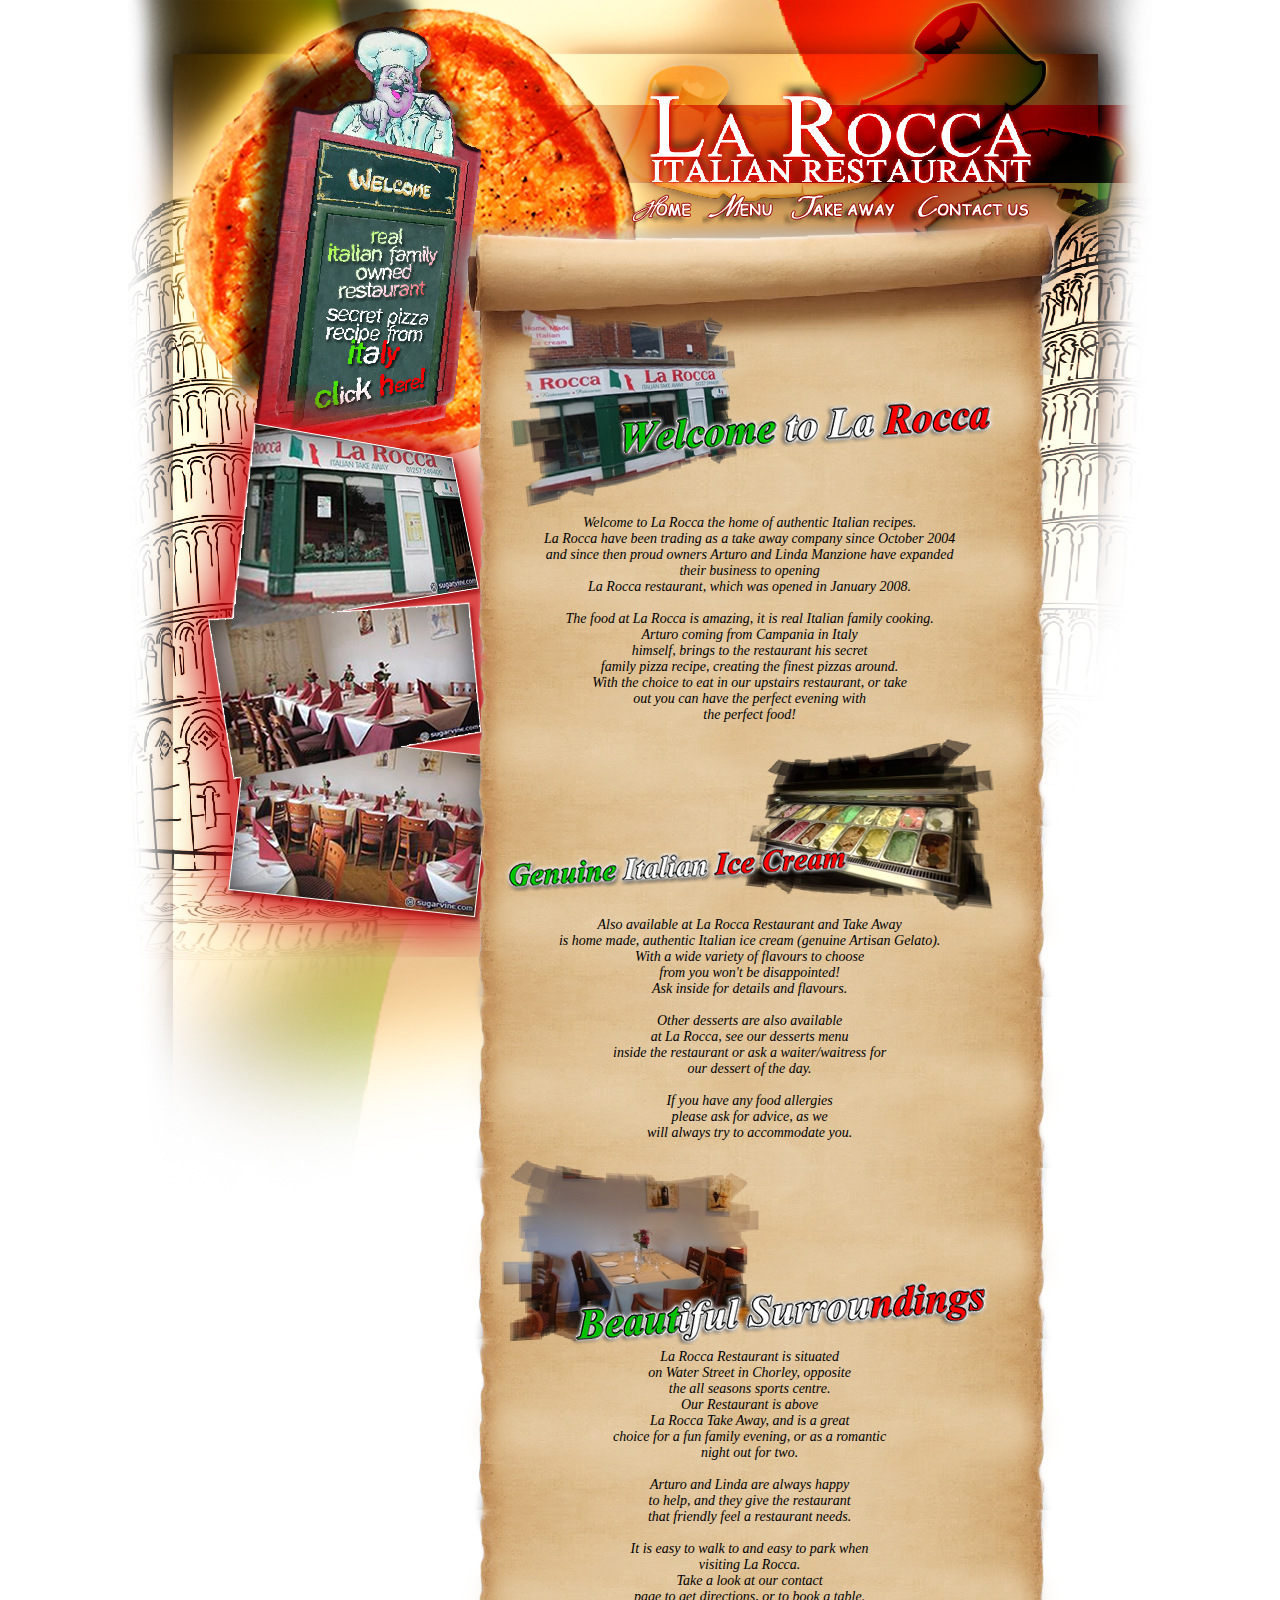
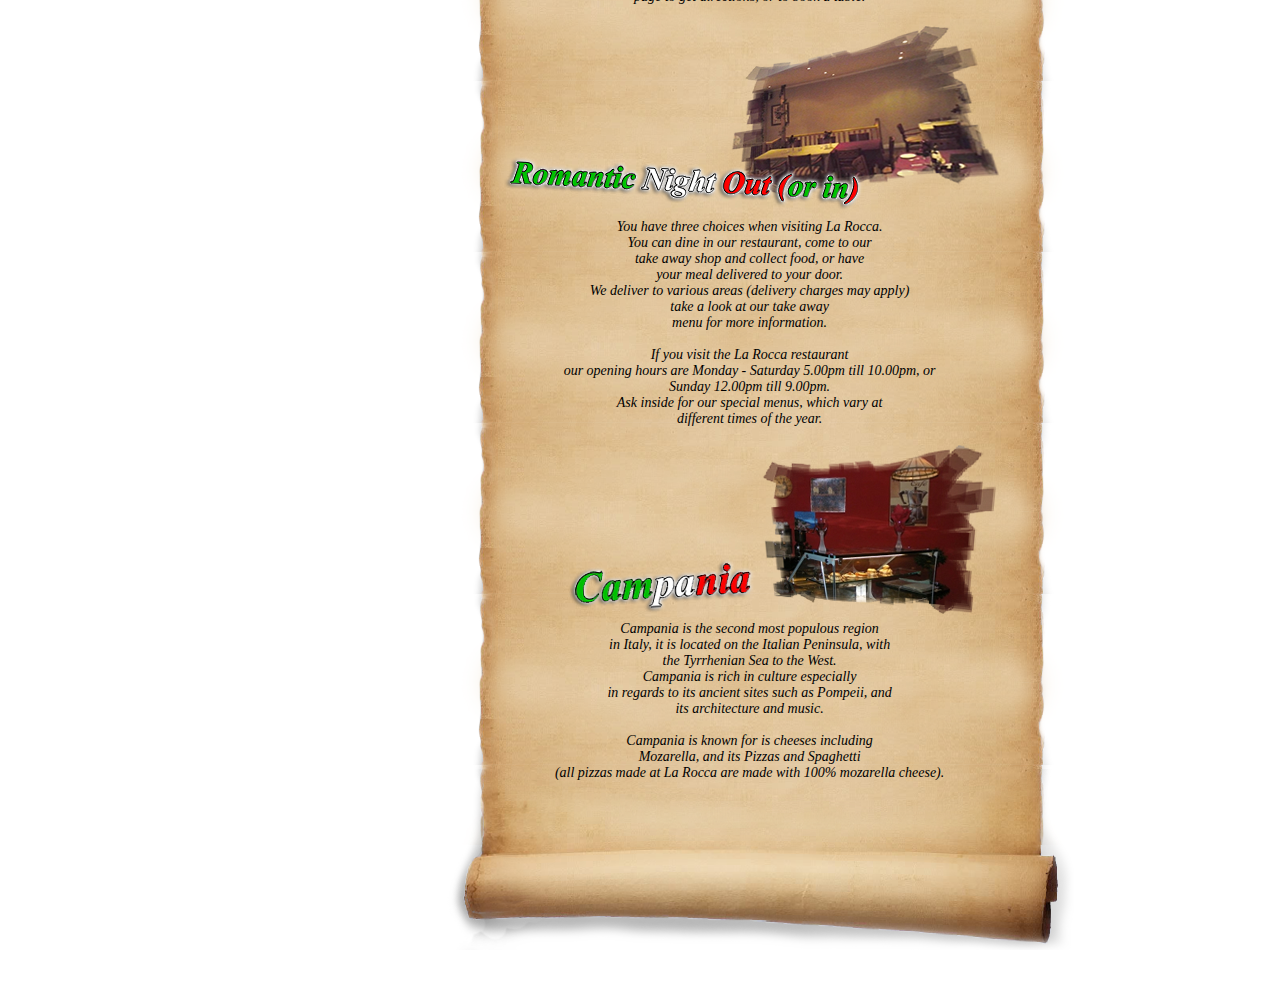
<file: index.html>
<!DOCTYPE html PUBLIC "-//W3C//DTD XHTML 1.0 Strict//EN"
      "http://www.w3.org/TR/xhtml1/DTD/xhtml1-strict.dtd">
  <html xmlns="http://www.w3.org/1999/xhtml">


      <head>
          <meta http-equiv="Content-Type" content="text/html; charset=utf-8" />
          <meta name="title" content="La Rocca Restaurant" />
          <meta name="author" content="Alberto Marà (Alberto Marangelo)" />
          <meta name="keywords" content="A B C D" />
          <meta name="robots" content="index" />
          <meta name="Revisit-after" content="120 days" />
          <link href="Style.css" rel="stylesheet" type="text/css" media="screen" />
          <title>La Rocca Restaurant</title>
      </head>

<body id="page">



	<!--HEADER-->
        <img src="./image/logo.png" id="logo" />



	<!--SIDEBAR-->
        <div id="sidebar_left">
            <img src="./image/clickhere.png" id="clickhere" />
            <img src="./image/photo.png" id="photo" />
        </div>
        
        
	
    <!--MENUBAR-->
         <div id="menu">
            <a href="#">
              <img src="./image/home_off.png" onmouseover='this.src = "./image/home_on.png";' onmouseout="this.src='./image/home_off.png';"></a>
            <a href="#">
              <img src="./image/menu_off.png" onmouseover='this.src = "./image/menu_on.png";' onmouseout="this.src='./image/menu_off.png';"></a>
            <a href="#">
              <img src="./image/takeaway_off.png" onmouseover='this.src = "./image/takeaway_on.png";' onmouseout="this.src='./image/takeaway_off.png';"></a>
            <a href="#">
              <img src="./image/contactus_off.png" onmouseover='this.src = "./image/contactus_on.png";' onmouseout="this.src='./image/contactus_off.png';"></a>
        </div>
        
        
        
   	<!--CONTENT-->
        <div id="content">

	        <img src="./image/perga_top.png" />
            <div id="content_element">
				<p class="p1">
                <br /><br />

<img src="./image/eti_welcome.png" style="margin-top:-45px;" /><br />
Welcome to La Rocca the home of authentic Italian recipes.<br />
La Rocca have been trading as a take away company since October 2004<br />
and since then proud owners Arturo and Linda Manzione have expanded<br />
their business to opening<br />
La Rocca restaurant, which was opened in January 2008.<br /><br />
The food at La Rocca is amazing, it is real Italian family cooking.<br />
Arturo coming from Campania in Italy<br />
himself, brings to the restaurant his secret<br />
family pizza recipe, creating the finest pizzas around.<br />
With the choice to eat in our upstairs restaurant, or take<br />
out you can have the perfect evening with<br />
the perfect food!<br /><br />

<img src="./image/eti_gelato.png" /><br />
Also available at La Rocca Restaurant and Take Away<br />
is home made, authentic Italian ice cream (genuine Artisan Gelato).<br />
With a wide variety of flavours to choose<br />
from you won't be disappointed!<br />
Ask inside for details and flavours.<br /><br />
Other desserts are also available<br />
at La Rocca, see our desserts menu<br />
inside the restaurant or ask a waiter/waitress for<br />
our dessert of the day.<br /><br />
If you have any food allergies<br />
please ask for advice, as we<br />
will always try to accommodate you.<br /><br />

<img src="./image/eti_beautiful.png" /><br />
La Rocca Restaurant is situated<br />
on Water Street in Chorley, opposite<br />
the all seasons sports centre.<br />
Our Restaurant is above<br />
La Rocca Take Away, and is a great<br />
choice for a fun family evening, or as a romantic<br />
night out for two.<br /><br />
Arturo and Linda are always happy<br />
to help, and they give the restaurant<br />
that friendly feel a restaurant needs.<br /><br />
It is easy to walk to and easy to park when<br />
visiting La Rocca.<br />
Take a look at our contact<br />
page to get directions, or to book a table.<br /><br />

<img src="./image/eti_romantic.png" /><br />
You have three choices when visiting La Rocca.<br />
You can dine in our restaurant, come to our<br />
take away shop and collect food, or have<br />
your meal delivered to your door.<br />
We deliver to various areas (delivery charges may apply)<br />
take a look at our take away<br />
menu for more information.<br /><br />
If you visit the La Rocca restaurant<br />
our opening hours are Monday - Saturday 5.00pm till 10.00pm, or<br />
Sunday 12.00pm till 9.00pm.<br />
Ask inside for our special menus, which vary at<br />
different times of the year.<br /><br />

<img src="./image/eti_campania.png" /><br />
Campania is the second most populous region<br />
in Italy, it is located on the Italian Peninsula, with<br />
the Tyrrhenian Sea to the West.<br />
Campania is rich in culture especially<br />
in regards to its ancient sites such as Pompeii, and<br />
its architecture and music.<br /><br />
Campania is known for is cheeses including<br />
Mozarella, and its Pizzas and Spaghetti<br />
(all pizzas made at La Rocca are made with 100% mozarella cheese).<br /><br />

                	<br /><br /><br />
                    </p>
            	</div>
            <img src="./image/perga_bottom.png" style="margin-top:-90px;" />
        </div>
      

   	<!--FOOTER-->   


</body>
</html>
</file>
<file: Style.css>
@charset "utf-8";
/* CSS Document */


/*

	Dont write in this file!

	Created By Alberto Marà
	www.albertomara.com
	Pixosystems group
	www.pixosystems.com

	Any right reserved

*/

/*link setting*/


/*structure page*/
#page{
	margin:0px;
	padding:0px;

	background-color:#FFF;
	background-image:url(./image/background.jpg);
	background-position:top;
	background-repeat:no-repeat;

	text-align:center;
	}

div#menu{
	margin-left:380px;
	margin-top:-20px;
	}
	a img{
	border: 0;
	} 
		

div#content{
	width:670px;
	margin-left:32%;
	margin-top:-30px;
	position:absolute;
	z-index:1;
	}
	
div#content_element{
	width:670px;
	background-image:url(./image/perga_texture.png);
	background-repeat:repeat-y;
	margin-top:-80px;
	}

div#sidebar_left{
	width:180px;
	margin-left:22%;
	position:absolute;
	}
	
	
	
/*page elements*/
#logo{
	margin-left:370px;
	margin-top:70px;
	}
#clickhere{
	margin-left:-50px;
	margin-top:-250px;
	}
#photo{
	margin-top:-80px;
	margin-left:-120px;
	}


/*typewrite setting*/
.p1{
	font-family:Georgia, "Times New Roman", Times, serif;
	font-size:14px;
	font-style:italic;
	margin-left:10px;
	}
</file>
